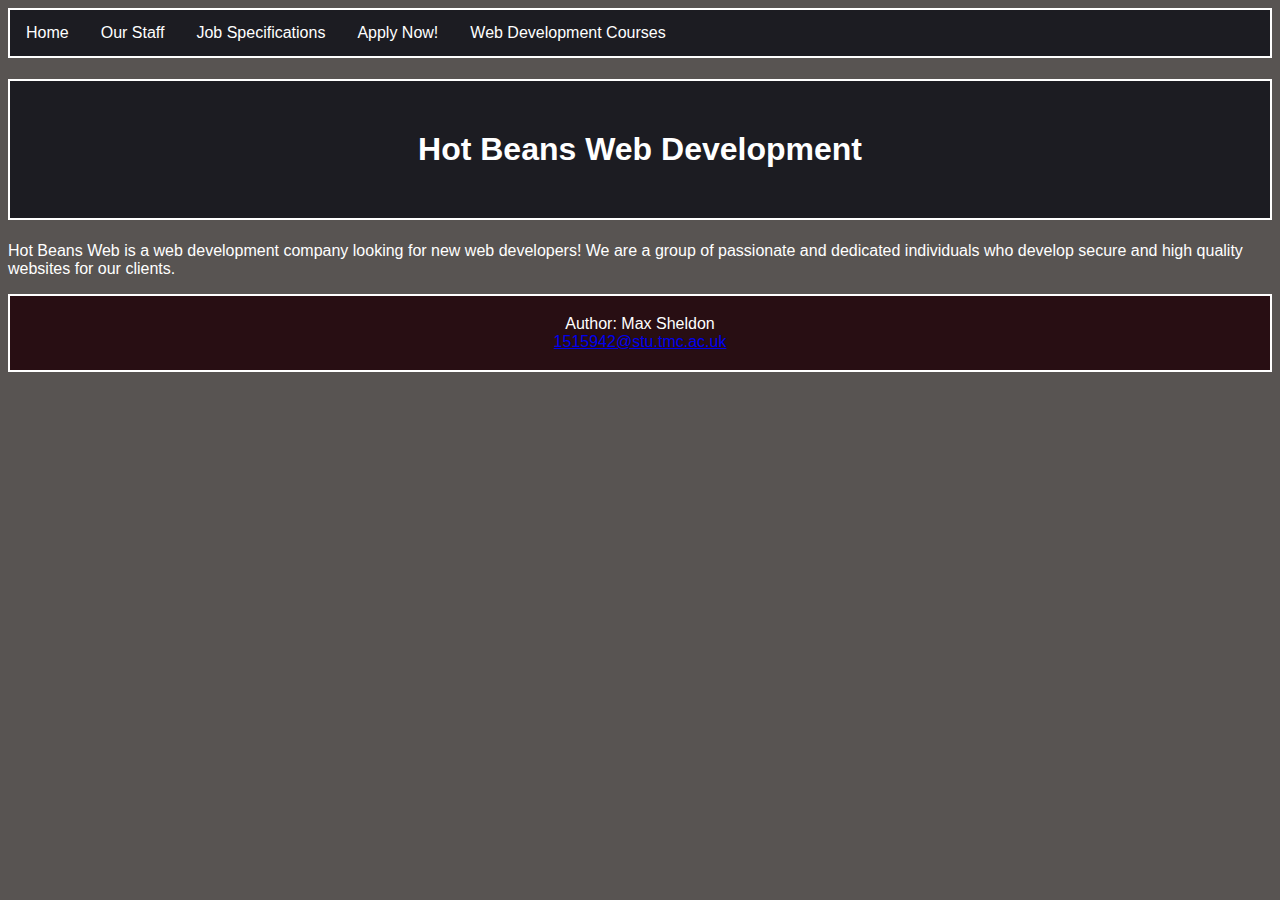
<file: index.html>
<!DOCTYPE html>
<html lang="en">
<head>
<meta charset="UTF-8">
<meta name="description" content="Hot Beans Web Development">
<meta name="keywords" content="Hot Beans, Hot Beans Web, Hot Beans Web Development">
<meta name="author" content="Kevin Taylor">
<meta name="viewport" content="width=device-width, initial-scale=1.0">
<link rel="stylesheet" href="style.css">
<title>Hot Beans Web</title> 

</head>
<body>
<ul>
  <li><a class="active" href="index.html">Home</a></li>
  <li><a href="staff.html">Our Staff</a></li>
  <li><a href="qualifications.html">Job Specifications</a></li>
  <li><a href="contact.html">Apply Now!</a></li>
  <li><a href="courses.html">Web Development Courses</a></li>
</ul>
<h1>Hot Beans Web Development</h1>
<p> 
Hot Beans Web is a web development company looking for new web developers! We are a group of passionate and dedicated individuals who develop secure and high quality websites for our clients. 
<br>

<footer>
  <p>Author: Max Sheldon<br>
  <a href="mailto:tom@example.com">1515942@stu.tmc.ac.uk</a></p>
</footer>

</body>
</html>
</file>
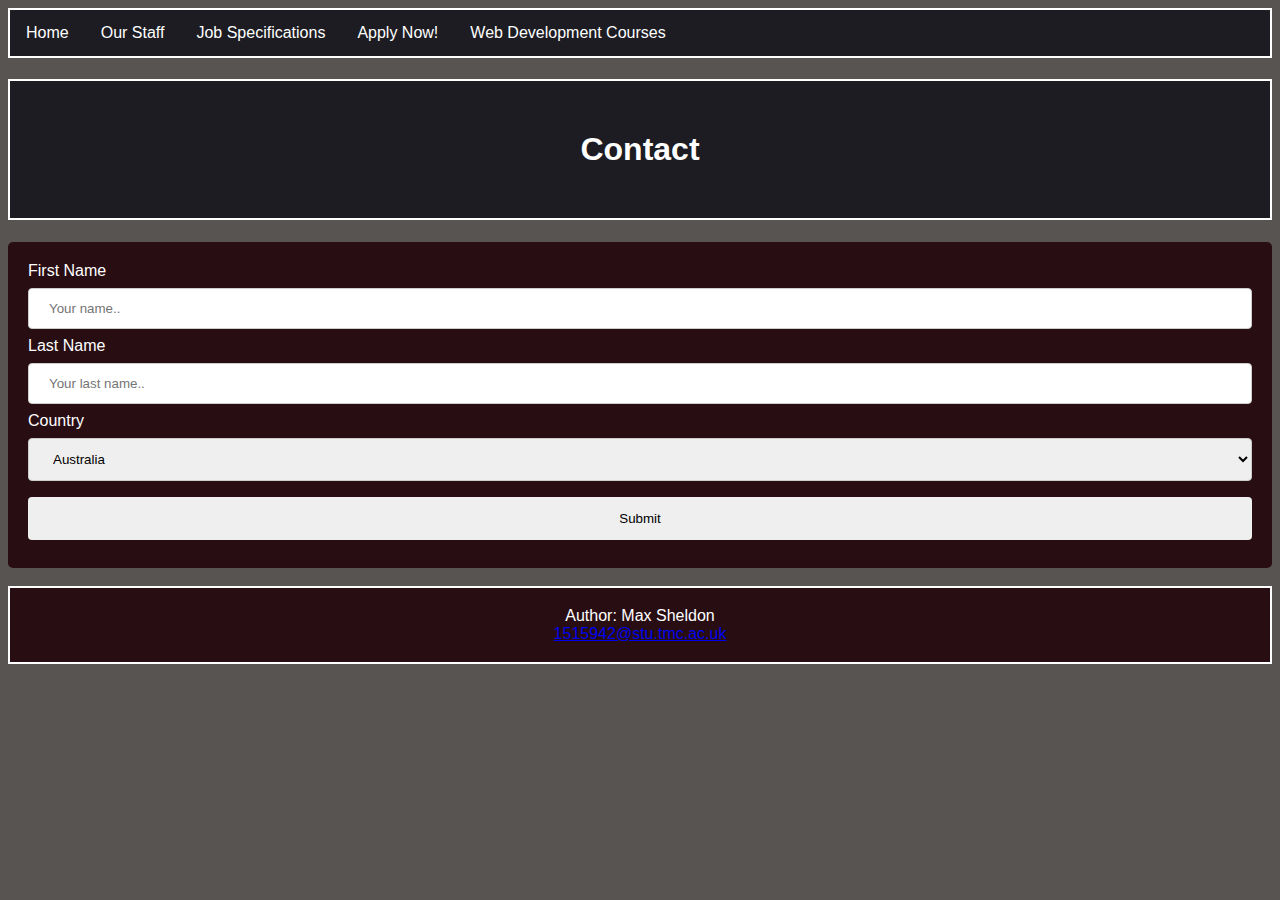
<file: contact.html>
<!DOCTYPE html>
<html>
<head>
<meta charset="UTF-8">
<meta name="description" content="Jordan Rakie Music">
<meta name="keywords" content="Jordan Rakie, Jordan Rakie songs, Jordan Rakie Music">
<meta name="author" content="Tom">
<meta name="viewport" content="width=device-width, initial-scale=1.0">
<link rel="stylesheet" href="style.css">
<title>Contact</title> 
<style>
input[type=text], select {
  width: 100%;
  padding: 12px 20px;
  margin: 8px 0;
  display: inline-block;
  border: 1px solid #ccc;
  border-radius: 4px;
  box-sizing: border-box;
}

input[type=submit] {
  width: 100%;
  background-color: #280e13
  color: white;
  padding: 14px 20px;
  margin: 8px 0;
  border: none;
  border-radius: 4px;
  cursor: pointer;
}

input[type=submit]:hover {
  background-color: #2b342c;
}

div {
  border-radius: 5px;
  background-color: #280e13;
  padding: 20px;
}
</style> 
</head>
<body>
<ul>
  <li><a class="active" href="index.html">Home</a></li>
  <li><a href="staff.html">Our Staff</a></li>
  <li><a href="qualifications.html">Job Specifications</a></li>
  <li><a href="contact.html">Apply Now!</a></li>
  <li><a href="courses.html">Web Development Courses</a></li>
</ul>
<h1>Contact</h1>
<div>
  <form action="/action_page.php">
    <label for="fname">First Name</label>
    <input type="text" id="fname" name="firstname" placeholder="Your name..">

    <label for="lname">Last Name</label>
    <input type="text" id="lname" name="lastname" placeholder="Your last name..">

    <label for="country">Country</label>
    <select id="country" name="country">
      <option value="australia">Australia</option>
      <option value="canada">Canada</option>
      <option value="England">England</option>
      <option value="usa">USA</option>
    </select>
  
    <input type="submit" value="Submit">
  </form>
</div>


<br>
<footer>
  <p>Author: Max Sheldon<br>
  <a href="mailto:tom@example.com">1515942@stu.tmc.ac.uk</a></p>
</footer>

</body>
</html>
</file>
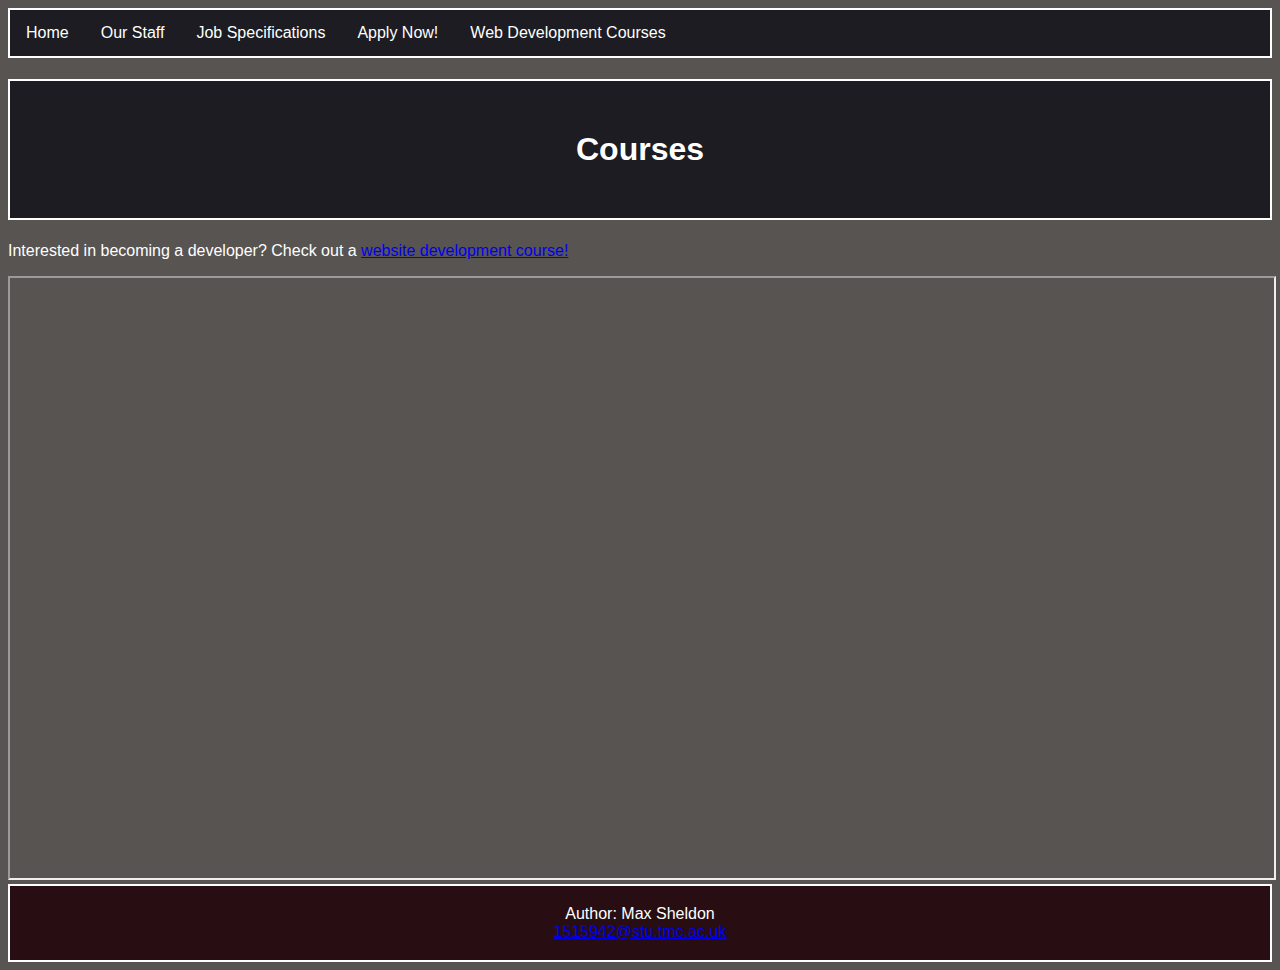
<file: courses.html>
<!DOCTYPE html>
<html>
<head>
<meta charset="UTF-8">  <!-- Meta data speaks to Google for SEO -->
<meta name="description" content="Jordan Rakie Music">
<meta name="keywords" content="Jordan Rakie, Jordan Rakie songs, Jordan Rakie Music">
<meta name="author" content="Tom">
<meta name="viewport" content="width=device-width, initial-scale=1.0">
<link rel="stylesheet" href="style.css">
<title>About</title> 

</head>
<body>
<ul>
  <li><a class="active" href="index.html">Home</a></li>
  <li><a href="staff.html">Our Staff</a></li>
  <li><a href="qualifications.html">Job Specifications</a></li>
  <li><a href="contact.html">Apply Now!</a></li>
  <li><a href="courses.html">Web Development Courses</a></li>
</ul>
<h1>Courses</h1> <!-- Headr 1 for SEO -->
<p>Interested in becoming a developer? Check out a <a href="https://digitalskills.campaign.gov.uk/web-development/" target="_blank">website development course!</a> </p>

<iframe width="100%" height="600" src="https://www.youtube.com/watch?v=nu_pCVPKzTk&pp=ygUXd2ViIGRldmVsb3BtZW50IGNvdXJzZXM%3D" title="YouTube video player" frameborder="18" allow="accelerometer; autoplay; clipboard-write; encrypted-media; gyroscope; picture-in-picture; web-share" allowfullscreen></iframe>

<footer>
  <p>Author: Max Sheldon<br>
  <a href="mailto:tom@example.com">1515942@stu.tmc.ac.uk</a></p>
</footer>

</body>
</html>
</file>
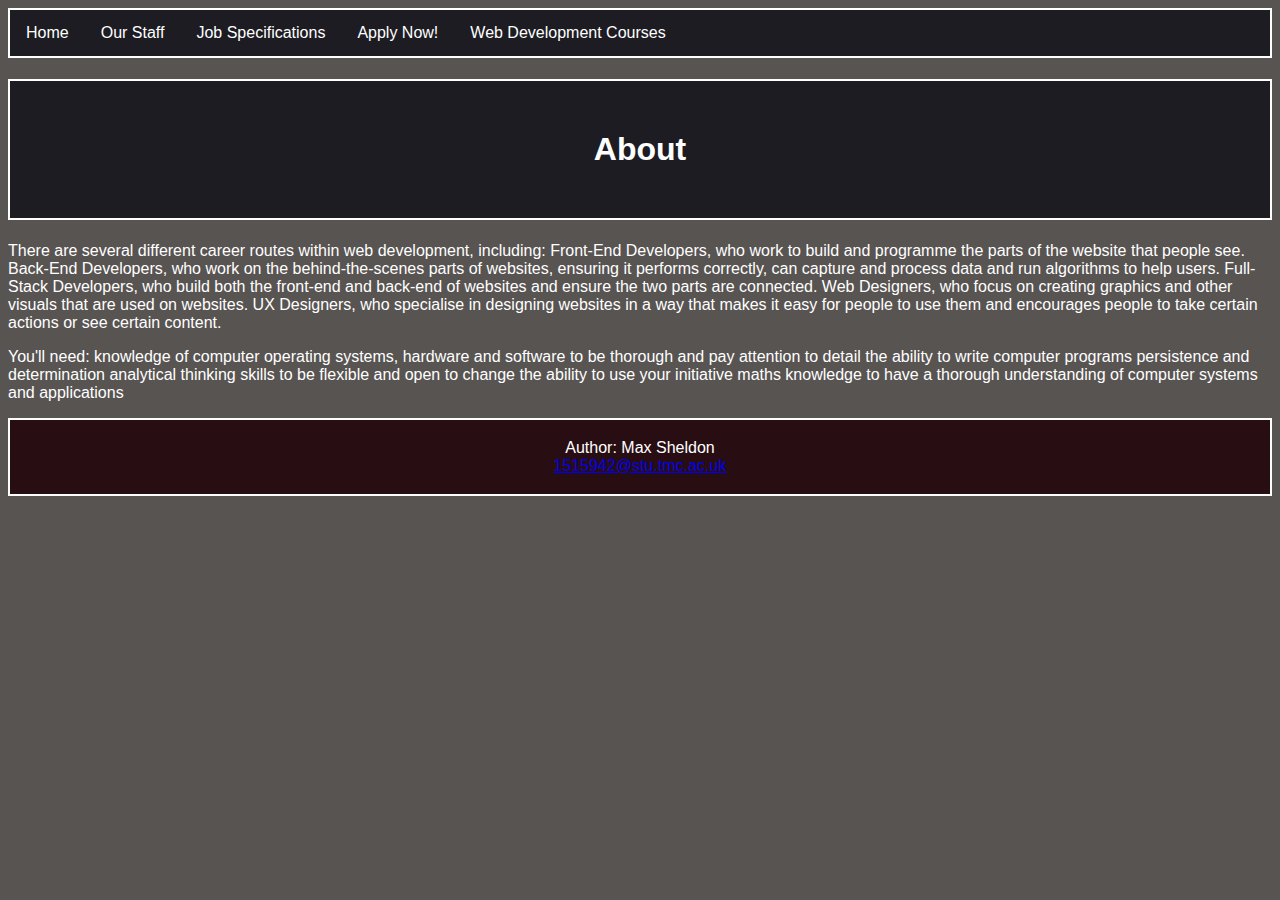
<file: qualifications.html>
<!DOCTYPE html>
<html>
<head>
<meta charset="UTF-8">  <!-- Meta data speaks to Google for SEO -->
<meta name="description" content="Jordan Rakie Music">
<meta name="keywords" content="Jordan Rakie, Jordan Rakie songs, Jordan Rakie Music">
<meta name="author" content="Tom">
<meta name="viewport" content="width=device-width, initial-scale=1.0">
<link rel="stylesheet" href="style.css">
<title>Job Specifications</title> 

</head>
<body>
<ul>
  <li><a class="active" href="index.html">Home</a></li>
  <li><a href="staff.html">Our Staff</a></li>
  <li><a href="qualifications.html">Job Specifications</a></li>
  <li><a href="contact.html">Apply Now!</a></li>
  <li><a href="courses.html">Web Development Courses</a></li>
</ul>
<h1>About</h1> <!-- Headr 1 for SEO -->
<p>There are several different career routes within web development, including: 

  Front-End Developers, who work to build and programme the parts of the website that people see. 
  Back-End Developers, who work on the behind-the-scenes parts of websites, ensuring it performs correctly, can capture and process data and run algorithms to help users. 
  Full-Stack Developers, who build both the front-end and back-end of websites and ensure the two parts are connected. 
  Web Designers, who focus on creating graphics and other visuals that are used on websites. 
  UX Designers, who specialise in designing websites in a way that makes it easy for people to use them and encourages people to take certain actions or see certain content. 
</p>
<p> <!-- Contnet about the artist -->


You'll need:

knowledge of computer operating systems, hardware and software
to be thorough and pay attention to detail
the ability to write computer programs
persistence and determination
analytical thinking skills
to be flexible and open to change
the ability to use your initiative
maths knowledge
to have a thorough understanding of computer systems and applications
<br>

<footer>
  <p>Author: Max Sheldon<br>
  <a href="mailto:tom@example.com">1515942@stu.tmc.ac.uk</a></p>
</footer>

</body>
</html>
</file>
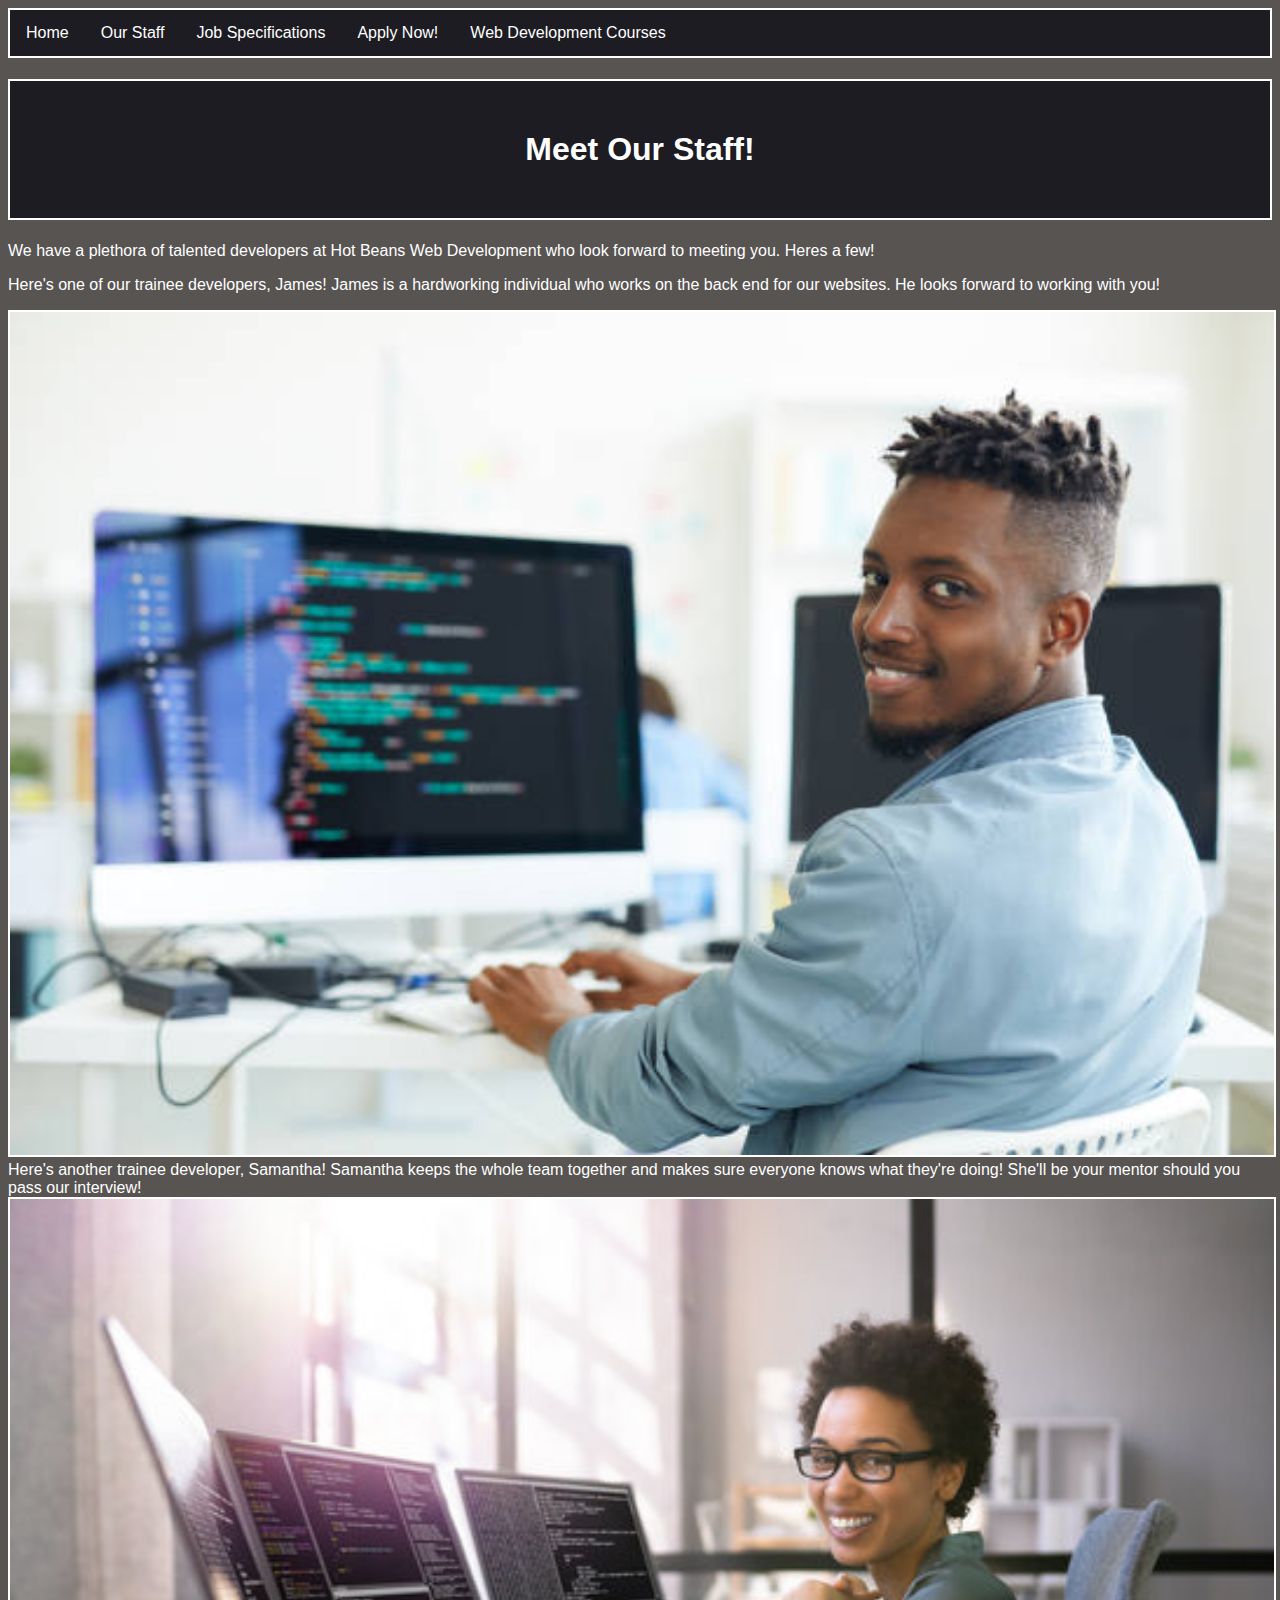
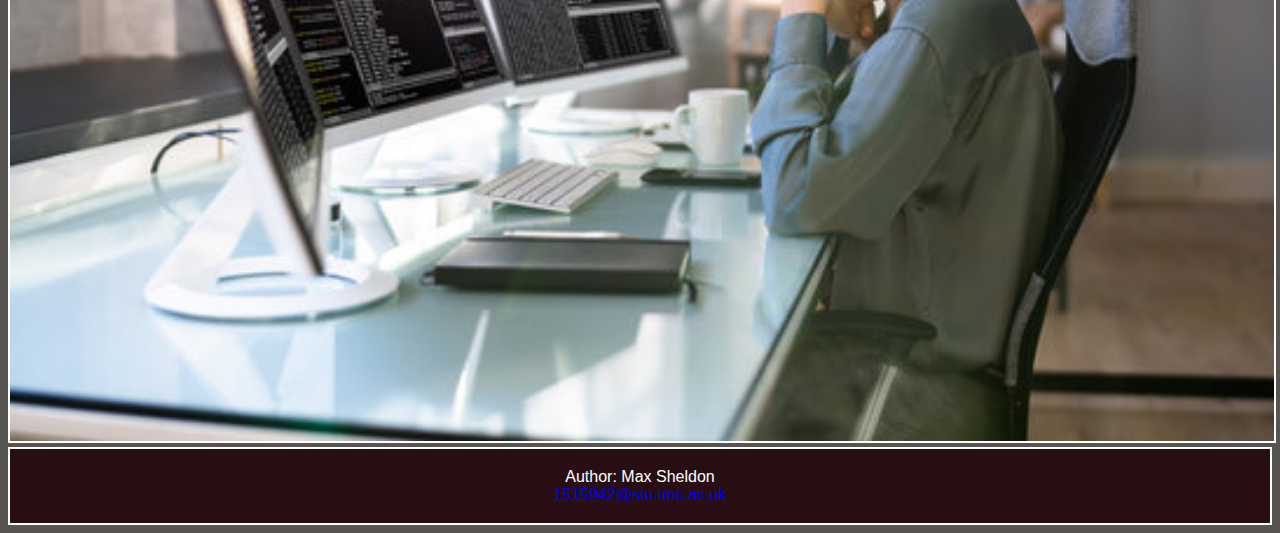
<file: staff.html>
<!DOCTYPE html>
<html>
<head>
<meta charset="UTF-8">
<meta name="description" content="Jordan Rakie Music">
<meta name="keywords" content="Jordan Rakie, Jordan Rakie songs, Jordan Rakie Music">
<meta name="author" content="Tom">
<meta name="viewport" content="width=device-width, initial-scale=1.0">
<link rel="stylesheet" href="style.css">
<title>Staff</title> 

</head>
<body>
<ul>
  <li><a class="active" href="index.html">Home</a></li>
  <li><a href="staff.html">Our Staff</a></li>
  <li><a href="qualifications.html">Job Specifications</a></li>
  <li><a href="contact.html">Apply Now!</a></li>
  <li><a href="courses.html">Web Development Courses</a></li>
</ul>
<h1>Meet Our Staff!</h1>
<p>We have a plethora of talented developers at Hot Beans Web Development who look forward to meeting you. Heres a few! </p>
<p> 
Here's one of our trainee developers, James! James is a hardworking individual who works on the back end for our websites. He looks forward to working with you!</p>

<img src="james.jpg" alt="Picture of Senior Developer James" width="100%">

Here's another trainee developer, Samantha! Samantha keeps the whole team together and makes sure everyone knows what they're doing! She'll be your mentor should you pass our interview!

<img src="samantha.jpg" alt="Picture of Project Coordinator Samantha" width="100%">

<br>

<footer>
  <p>Author: Max Sheldon<br>
  <a href="mailto:tom@example.com">1515942@stu.tmc.ac.uk</a></p>
</footer>
</body>
</html>
</file>
<file: style.css>
body {background-color:#585452;
      color:#ffffff;
      font-family: Arial, sans-serif;
}
h1 {text-decoration:none;
    border: 2px solid white;
    background-color: #1c1c22;
    padding-top: 50px;
    padding-right: 10px;
    padding-bottom: 50px;
    padding-left: 10px;
    text-align: center;
}

img {border: 2px solid white;}

ul {
  list-style-type: none;
  margin: 0;
  padding: 0;
  overflow: hidden;
  background-color: #1c1c22;
  border: 2px solid white;
  
}

li {
  float: left;
}

li a {
  display: block;
  color: white;
  text-align: center;
  padding: 14px 16px;
  text-decoration: none;
}

li a:hover {
  background-color: #280e13;
}

footer {
  text-align: center;
  padding: 3px;
  background-color: #280e13;
  border: 2px solid white;
  color: white;
}
</file>
